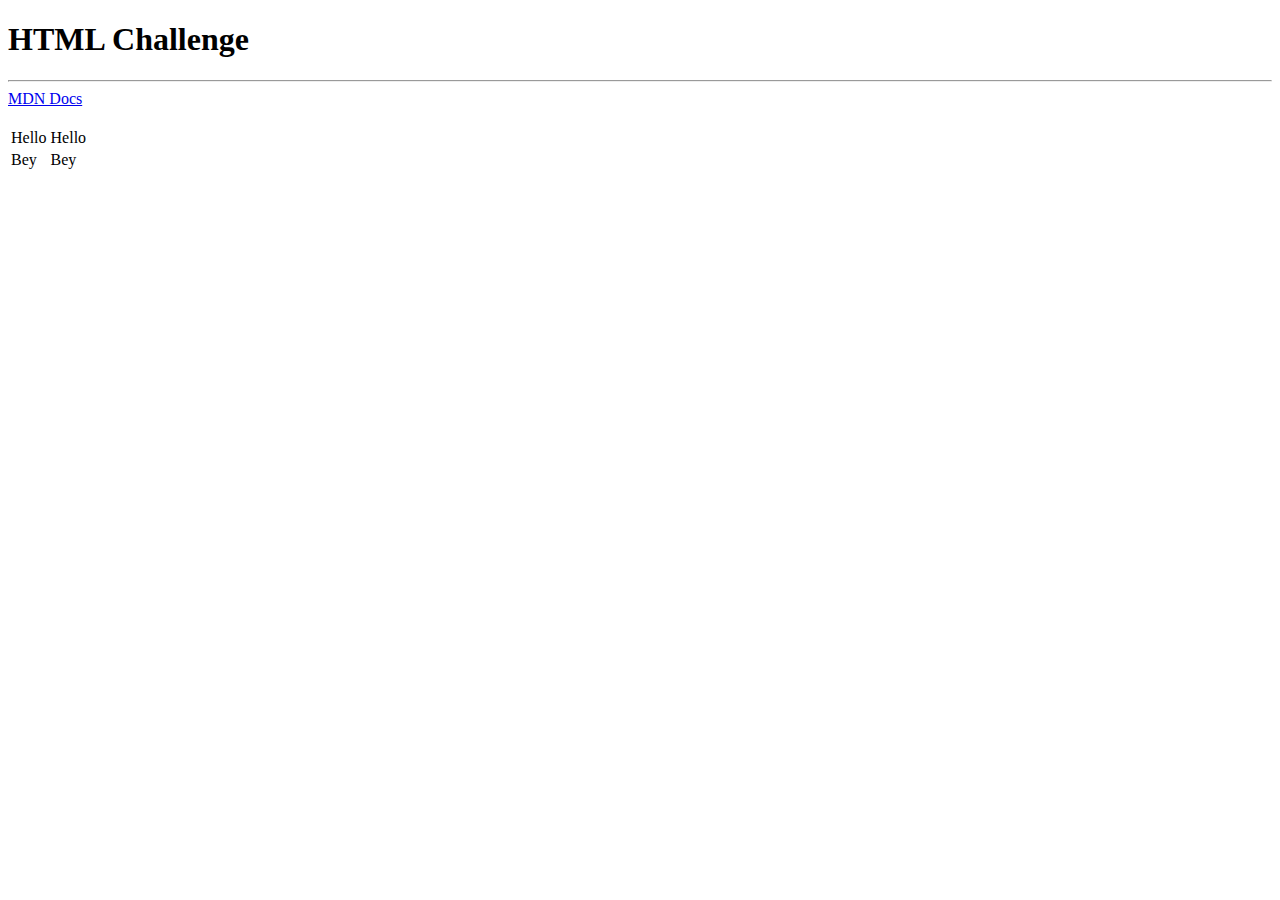
<file: htmlpersonalsite/challange1.html>
<!DOCTYPE html>
<html lang="en" dir="ltr">
  <head>
    <meta charset="utf-8">
    <title>Page</title>
  </head>
<h1> HTML Challenge</h1>
<hr>

<body>
  <a href="https://developer.mozilla.org/en-US/docs/Learn/Getting_started_with_the_web/HTML_basics">MDN Docs</a><br>
  <br>
<table>
  <tr>
    <td>
      Hello
    </td>
    <td>
      Hello
    </td>
  </tr>
  <tbody>
    <tr>
      <td>Bey
      </td>
      <td>Bey
      </td>
      </tr>
  </tbody>
</table>

  </body>
</html>
</file>
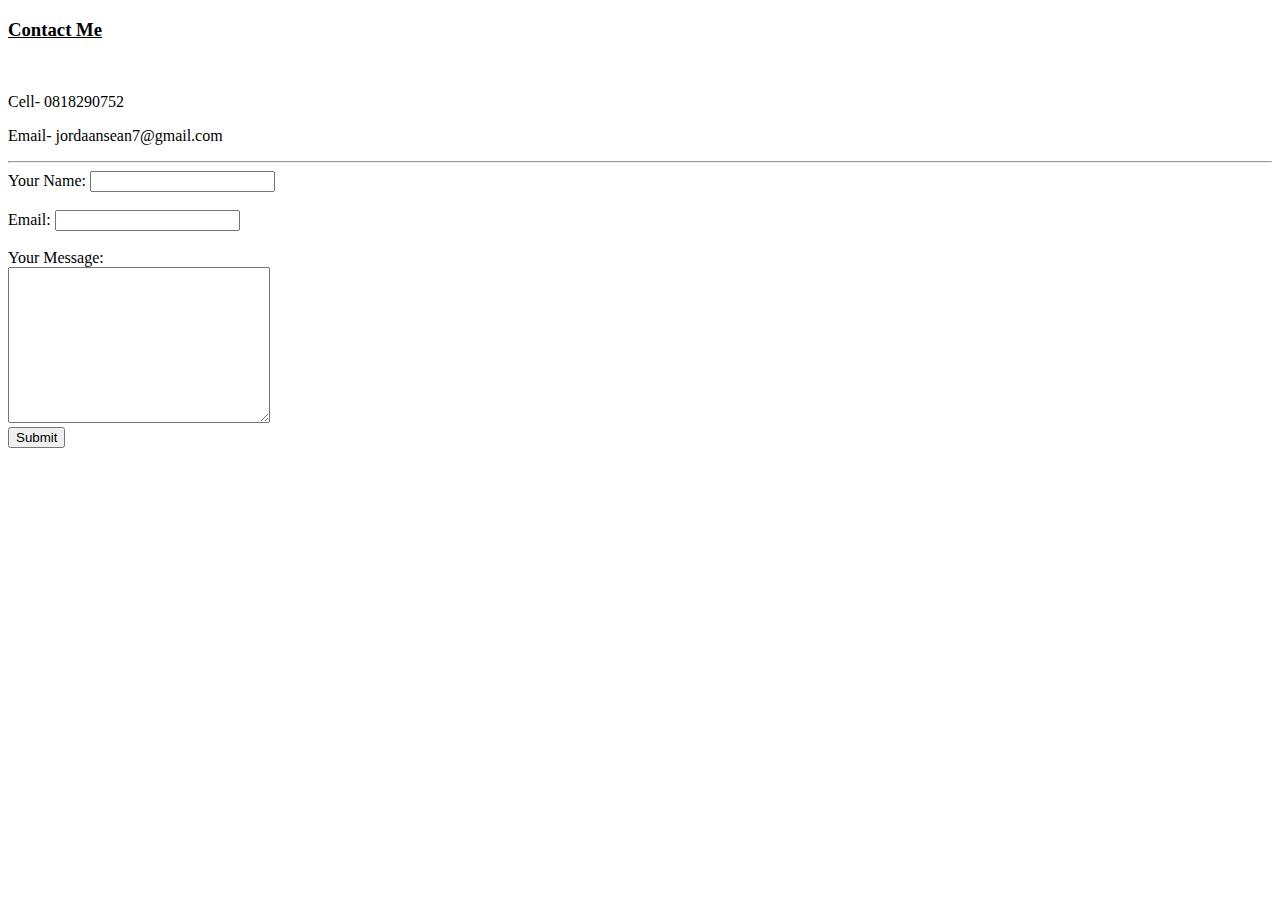
<file: htmlpersonalsite/contact.html>
<!DOCTYPE html>
<html lang="en" dir="ltr">
  <head>
    <meta charset="utf-8">
    <title>Contact Me</title>
    <link rel="stylesheet" href="C:\Users\Sean\OneDrive - Reboss\Desktop\Udemy FullStack\Udemy_Workspace\internalccs\styles.css">
  </head>
  <body>
    <h3><u>Contact Me</u></h3>
    <br>
        <p>Cell- 0818290752</p>
        <p>Email- jordaansean7@gmail.com</p>
        <hr>
        <form class="" action="index.html" method="post">
            <label for="">Your Name:</label>
          <input type="text" name="" value=""><br>
          <br>
          <label for="">Email:</label>
          <input type="email" name="" value=""><br>
          <br>
          <label for="">Your Message:</label><br>
          <textarea type="text" name="" rows="10" cols="30"></textarea><br>
          <a><button type="button" href="jordaansean7@gmail.com" name="button">Submit</button></a><br>
        </form>
  </body>
</html>
</file>
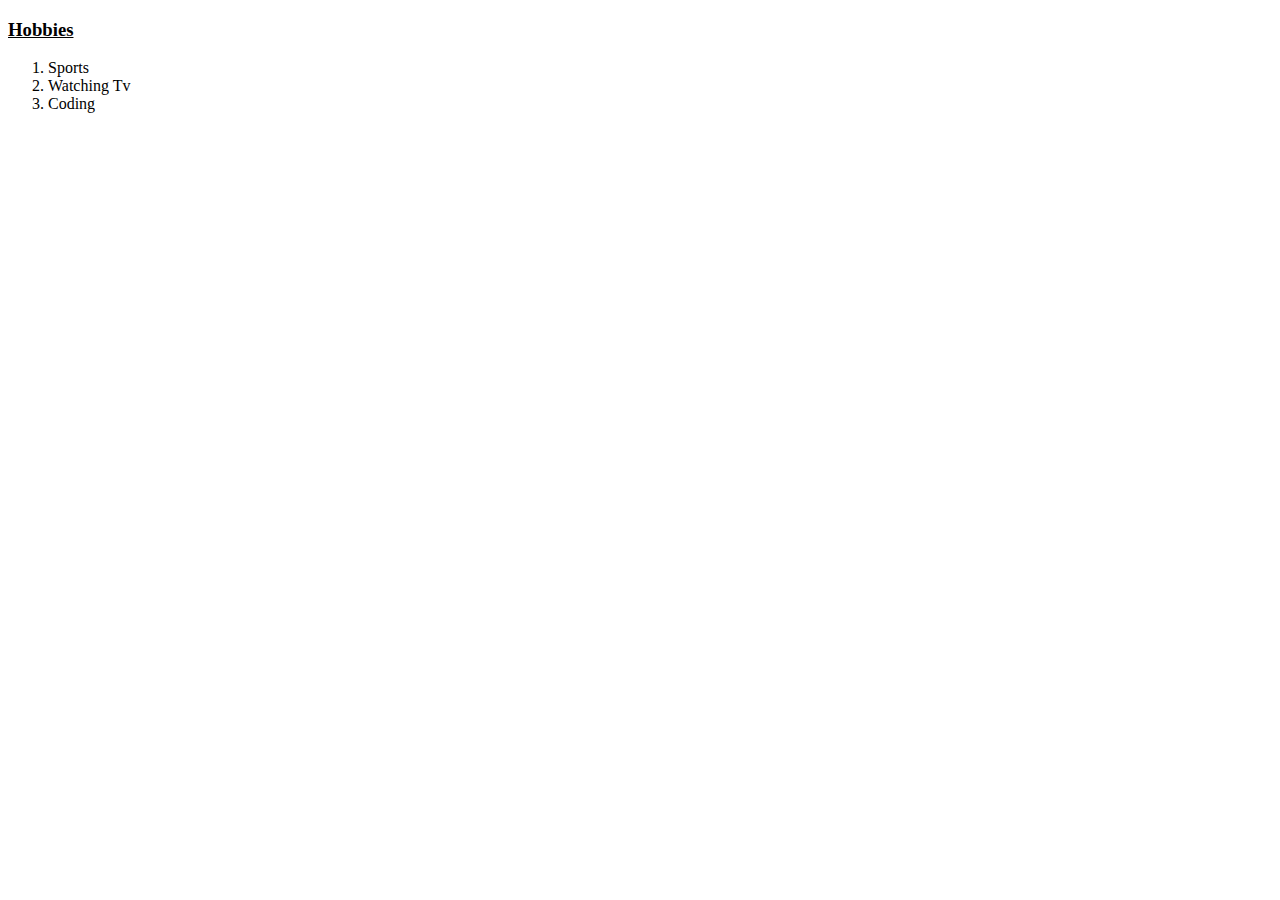
<file: htmlpersonalsite/myHobbies.html>
<!DOCTYPE html>
<html lang="en" dir="ltr">
  <head>
    <meta charset="utf-8">
    <title>My Hobbies</title>
    <link rel="stylesheet" href="C:\Users\Sean\OneDrive - Reboss\Desktop\Udemy FullStack\Udemy_Workspace\internalccs\styles.css">
  </head>
  <body>
  <u><h3>Hobbies</h3></u>
    <ol>
      <li>Sports</li>
      <li>Watching Tv</li>
      <li>Coding</li>
    </ol>
  </body>
</html>
</file>
